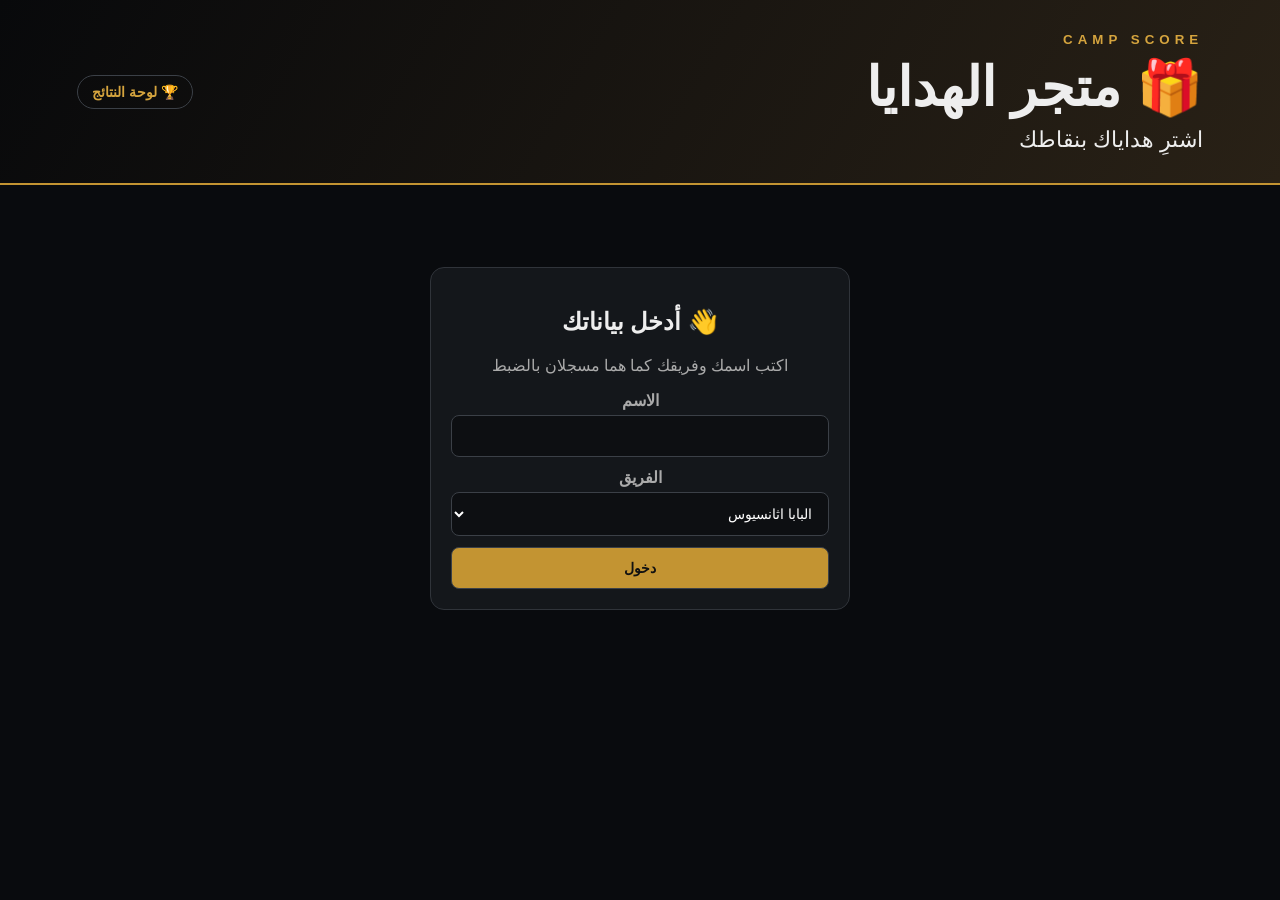
<file: store.html>
<!doctype html>
<html lang="ar" dir="rtl">
<head>
  <meta charset="utf-8">
  <meta name="viewport" content="width=device-width, initial-scale=1">
  <title>🎁 متجر الهدايا — CampScore</title>
  <link rel="stylesheet" href="style.css">
</head>
<body>
  <header>
    <div>
      <small>CAMP SCORE</small>
      <h1>🎁 متجر الهدايا</h1>
      <p>اشترِ هداياك بنقاطك</p>
    </div>
    <a class="headerLink" href="index.html">🏆 لوحة النتائج</a>
  </header>

  <main>

    <!-- LOGIN -->
    <section id="loginScreen" class="card loginCard">
      <h2>👋 أدخل بياناتك</h2>
      <p class="hint">اكتب اسمك وفريقك كما هما مسجلان بالضبط</p>
      <form id="loginForm">
        <label>
          الاسم
          <input id="loginName" type="text" required>
        </label>
        <label>
          الفريق
          <select id="loginTeam" required></select>
        </label>
        <button class="primary" type="submit">دخول</button>
      </form>
      <div id="loginMsg" class="hint"></div>
    </section>

    <!-- STORE -->
    <section id="storeScreen" class="hidden">

      <section class="card">
        <div class="balanceBar">
          <span class="who" id="whoText"></span>
          <span class="points"><span id="balanceValue">0</span> نقطة</span>
        </div>
        <button type="button" id="logoutBtn" style="margin-top:14px;">تسجيل خروج</button>
      </section>

      <section class="card">
        <h2>🎁 الهدايا المتاحة</h2>
        <div id="giftGrid" class="giftGrid"></div>
      </section>

      <section class="card">
        <h2>🛒 سلتك</h2>
        <div id="cartRows"></div>
        <div class="cartTotal">
          <span>الإجمالي</span>
          <span id="cartTotal">0</span>
        </div>
        <button class="primary" type="button" id="checkoutBtn" style="width:100%; margin-top:10px;">
          تأكيد الطلب (لا يمكن التراجع بعده)
        </button>
        <div id="checkoutMsg" class="hint"></div>
      </section>

      <section class="card">
        <h2>📜 طلباتي السابقة</h2>
        <div id="historyRows"></div>
      </section>

    </section>

  </main>

  <script src="config.js"></script>
  <script>
    const TEAMS_FALLBACK = [
      "البابا اثانسيوس",
      "البابا ديسقورس",
      "البابا بطرس الجولي",
      "البابا ديمتريوس الكرام"
    ];

    let member = null;   // { name, team }
    let balance = 0;
    let history = [];
    let gifts = [];
    let cart = [];        // array of gift objects

    async function api(action, data = {}) {
      const response = await fetch(APP_CONFIG.API_URL, {
        method: "POST",
        headers: { "Content-Type": "text/plain;charset=utf-8" },
        body: JSON.stringify({ action, ...data })
      });

      if (!response.ok) throw new Error("Server returned HTTP " + response.status);

      const result = await response.json();
      if (!result.ok) throw new Error(result.error || "Unknown server error");

      return result;
    }

    function escapeHtml(value) {
      return String(value ?? "").replace(/[&<>"']/g, function (char) {
        return { "&": "&amp;", "<": "&lt;", ">": "&gt;", '"': "&quot;", "'": "&#039;" }[char];
      });
    }

    // Populate team dropdown. We don't have a public "list teams" endpoint,
    // so we ask dashboard() once (public data) to get live team names.
    async function loadTeamOptions() {
      const teamSelect = document.getElementById("loginTeam");
      let names = TEAMS_FALLBACK;
      try {
        const data = await api("dashboard");
        if (data.teams && data.teams.length) {
          names = data.teams.map(function (t) { return t.name; });
        }
      } catch (e) {
        // fall back silently
      }
      teamSelect.innerHTML = names.map(function (n) {
        return `<option value="${escapeHtml(n)}">${escapeHtml(n)}</option>`;
      }).join("");
    }

    document.getElementById("loginForm").addEventListener("submit", async function (event) {
      event.preventDefault();
      const msg = document.getElementById("loginMsg");
      const button = event.target.querySelector("button[type='submit']");

      button.disabled = true;
      msg.textContent = "جارِ التحقق…";

      try {
        const name = document.getElementById("loginName").value.trim();
        const team = document.getElementById("loginTeam").value;

        const res = await api("storeLogin", { name, team });

        member = { name: res.name, team: res.team };
        balance = res.balance;
        history = res.history;
        cart = [];

        await loadGifts();
        showStore();
      } catch (error) {
        msg.textContent = error.message;
      } finally {
        button.disabled = false;
      }
    });

    document.getElementById("logoutBtn").addEventListener("click", function () {
      member = null;
      balance = 0;
      history = [];
      gifts = [];
      cart = [];
      document.getElementById("loginName").value = "";
      document.getElementById("loginMsg").textContent = "";
      document.getElementById("storeScreen").classList.add("hidden");
      document.getElementById("loginScreen").classList.remove("hidden");
    });

    function showStore() {
      document.getElementById("loginScreen").classList.add("hidden");
      document.getElementById("storeScreen").classList.remove("hidden");
      renderAll();
    }

    async function loadGifts() {
      const res = await api("getGifts");
      gifts = res.gifts;
    }

    function cartTotal() {
      return cart.reduce(function (sum, g) { return sum + g.price; }, 0);
    }

    function inCartCount(giftName) {
      return cart.filter(function (g) { return g.name === giftName; }).length;
    }

    function addToCart(giftId) {
      const gift = gifts.find(function (g) { return g.id === giftId; });
      if (!gift) return;

      const remainingBalance = balance - cartTotal();
      if (gift.price > remainingBalance) {
        alert("رصيدك لا يكفي لإضافة هذه الهدية.");
        return;
      }
      if (gift.remaining !== null && inCartCount(gift.name) >= gift.remaining) {
        alert("الكمية المتاحة من هذه الهدية غير كافية.");
        return;
      }

      cart.push(gift);
      renderAll();
    }

    function removeFromCart(index) {
      cart.splice(index, 1);
      renderAll();
    }

    document.getElementById("checkoutBtn").addEventListener("click", async function () {
      const msg = document.getElementById("checkoutMsg");
      const button = document.getElementById("checkoutBtn");

      if (!cart.length) {
        msg.textContent = "السلة فارغة.";
        return;
      }

      const confirmed = confirm("هل أنت متأكد من الطلب؟ لا يمكن التراجع أو التعديل بعد التأكيد.");
      if (!confirmed) return;

      button.disabled = true;
      msg.textContent = "جارِ إتمام الطلب…";

      try {
        const items = cart.map(function (g) { return g.name; });

        const res = await api("checkout", {
          name: member.name,
          team: member.team,
          items: items
        });

        balance = res.balance;
        history = res.history;
        cart = [];

        await loadGifts();
        renderAll();
        msg.textContent = "تم الطلب بنجاح ✓";
      } catch (error) {
        msg.textContent = error.message;
      } finally {
        button.disabled = false;
      }
    });

    function renderAll() {
      document.getElementById("whoText").textContent = member ? (member.name + " — " + member.team) : "";
      document.getElementById("balanceValue").textContent = balance - cartTotal();

      const remainingBalance = balance - cartTotal();

      const grid = document.getElementById("giftGrid");
      grid.innerHTML = gifts.map(function (gift) {
        const outOfStock = gift.remaining !== null && (gift.remaining - inCartCount(gift.name)) <= 0;
        const tooExpensive = gift.price > remainingBalance;
        const disabled = outOfStock || tooExpensive;

        const stockLabel = gift.remaining === null
          ? ""
          : `<div class="giftStock">المتبقي: ${gift.remaining - inCartCount(gift.name)}</div>`;

        const imgHtml = gift.image
          ? `<img class="giftImg" src="${escapeHtml(gift.image)}" alt="${escapeHtml(gift.name)}" onerror="this.style.display='none'; this.nextElementSibling.style.display='flex';">
             <div class="giftImg" style="display:none;">🎁</div>`
          : `<div class="giftImg">🎁</div>`;

        return `
          <div class="giftCard">
            ${imgHtml}
            <div class="giftName">${escapeHtml(gift.name)}</div>
            <div class="giftPrice">${gift.price} نقطة</div>
            ${stockLabel}
            <button type="button" ${disabled ? "disabled" : ""} onclick="addToCart(${gift.id})">
              ${outOfStock ? "غير متاح" : (tooExpensive ? "رصيد غير كافٍ" : "أضف للسلة")}
            </button>
          </div>
        `;
      }).join("");

      const cartRows = document.getElementById("cartRows");
      cartRows.innerHTML = cart.length ? cart.map(function (g, index) {
        return `
          <div class="cartRow">
            <span class="name">${escapeHtml(g.name)}</span>
            <span>${g.price} نقطة</span>
            <button class="remove" type="button" onclick="removeFromCart(${index})">✕</button>
          </div>
        `;
      }).join("") : `<p class="hint">السلة فارغة</p>`;

      document.getElementById("cartTotal").textContent = cartTotal();

      const historyRows = document.getElementById("historyRows");
      historyRows.innerHTML = history.length ? history.map(function (h) {
        return `
          <div class="historyRow">
            <span>${escapeHtml(h.time)} — ${escapeHtml(h.gift)}</span>
            <span>${h.price} نقطة</span>
          </div>
        `;
      }).join("") : `<p class="hint">لا توجد طلبات سابقة</p>`;
    }

    loadTeamOptions();
  </script>
</body>
</html>
</file>
<file: style.css>
* {
  box-sizing: border-box;
}

body {
  margin: 0;
  background: #090b0e;
  color: #eee;
  font-family: "Segoe UI", Tahoma, Arial, sans-serif;
}

header {
  padding: 30px 6%;
  display: flex;
  justify-content: space-between;
  align-items: center;
  background: linear-gradient(120deg, #08090b, #292116);
  border-bottom: 2px solid #c39432;
}

header small {
  color: #d5a43e;
  letter-spacing: 5px;
  font-weight: bold;
}

h1 {
  font-size: clamp(28px, 6vw, 54px);
  margin: 8px 0;
}

header p {
  font-size: 22px;
  margin: 0;
}

header span {
  border: 1px solid #555;
  padding: 9px 14px;
  border-radius: 20px;
  white-space: nowrap;
}

header span.live {
  border-color: #5da66b;
  color: #8bd39a;
}

header span.offline {
  border-color: #a65d5d;
  color: #e98b8b;
}

.tabs {
  display: flex;
  gap: 8px;
  padding: 14px 6% 0;
  flex-wrap: wrap;
  border-bottom: 1px solid #23262b;
}

.tabBtn {
  background: #14171b;
  color: #ccc;
  border: 1px solid #30343a;
  border-bottom: none;
  padding: 12px 18px;
  border-radius: 10px 10px 0 0;
  cursor: pointer;
  font-weight: bold;
  font-size: 15px;
}

.tabBtn.active {
  background: #1c2027;
  color: #e1b653;
  border-color: #c39432;
}

main {
  max-width: 1200px;
  margin: auto;
  padding: 22px 16px;
}

.tabPanel.hidden {
  display: none;
}

.hidden {
  display: none !important;
}

.card {
  background: #14171b;
  border: 1px solid #30343a;
  border-radius: 14px;
  padding: 20px;
  margin-bottom: 20px;
}

.head {
  display: flex;
  justify-content: space-between;
  align-items: center;
}

.lockCard {
  background: #14171b;
  border: 1px dashed #c39432;
  border-radius: 14px;
  padding: 30px;
  text-align: center;
  max-width: 420px;
  margin: 40px auto;
}

.lockInput {
  display: block;
  width: 100%;
  margin: 16px 0;
  padding: 12px;
  border-radius: 8px;
  border: 1px solid #3b4047;
  background: #0d0f12;
  color: #fff;
  text-align: center;
}

.lockMsg {
  color: #e98b8b;
  min-height: 18px;
  margin-top: 8px;
}

.rank {
  display: grid;
  grid-template-columns: 45px 1fr 220px 70px;
  gap: 12px;
  align-items: center;
  background: #0e1013;
  padding: 12px;
  margin: 8px 0;
  border-radius: 9px;
}

.rank.indiv {
  grid-template-columns: 35px 1fr 160px 60px;
}

.rank strong {
  display: flex;
  align-items: center;
  gap: 8px;
  flex-wrap: wrap;
}

.teamTag {
  font-size: 11px;
  font-weight: normal;
  color: #aaa;
  background: #1c2027;
  padding: 3px 8px;
  border-radius: 10px;
}

.bar {
  height: 12px;
  background: #292d33;
  border-radius: 20px;
  overflow: hidden;
}

.bar i {
  display: block;
  height: 100%;
  background: #c39432;
}

.rank em {
  font-size: 21px;
  color: #e1b653;
  font-style: normal;
  text-align: left;
}

.stats {
  display: grid;
  grid-template-columns: 1fr 1fr;
  gap: 10px;
}

.stats div {
  text-align: center;
  background: #0d0f12;
  padding: 16px;
  border-radius: 9px;
}

.stats b {
  display: block;
  font-size: 28px;
  color: #e1b653;
}

.stats span {
  font-size: 12px;
  color: #aaa;
}

form {
  display: grid;
  gap: 11px;
}

label {
  display: grid;
  gap: 5px;
  color: #aaa;
  font-weight: bold;
}

.fieldHint {
  font-weight: normal;
  font-size: 12px;
  color: #888;
}

select,
input,
button {
  padding: 12px;
  border-radius: 8px;
  border: 1px solid #3b4047;
  background: #0d0f12;
  color: #fff;
  font-family: inherit;
  font-size: 14px;
}

button {
  cursor: pointer;
}

button:disabled {
  opacity: 0.6;
  cursor: wait;
}

.primary {
  background: #c39432;
  color: #111;
  font-weight: bold;
}

.hint {
  color: #aaa;
}

#msg,
#hifzMsg {
  color: #e1b653;
  margin-top: 10px;
  min-height: 20px;
}

.table {
  overflow: auto;
}

table {
  width: 100%;
  border-collapse: collapse;
}

th,
td {
  text-align: right;
  padding: 10px;
  border-bottom: 1px solid #2b2f34;
}

th {
  color: #d5a43e;
}

td.neg {
  color: #e98b8b;
}

@media (max-width: 800px) {
  header {
    display: block;
  }

  header span {
    display: inline-block;
    margin-top: 15px;
  }

  .rank {
    grid-template-columns: 32px 1fr 100px 55px;
  }

  .rank.indiv {
    grid-template-columns: 28px 1fr 80px 45px;
  }
}

/* ---------- Gift Store ---------- */

.headerLink {
  color: #d5a43e;
  text-decoration: none;
  font-weight: bold;
  font-size: 14px;
  border: 1px solid #3b4047;
  padding: 8px 14px;
  border-radius: 20px;
}

.headerLink:hover {
  border-color: #c39432;
}

.loginCard {
  max-width: 420px;
  margin: 60px auto;
  text-align: center;
}

.loginCard form {
  margin-top: 16px;
}

.balanceBar {
  display: flex;
  justify-content: space-between;
  align-items: center;
  flex-wrap: wrap;
  gap: 10px;
}

.balanceBar .who {
  font-size: 15px;
  color: #ccc;
}

.balanceBar .points {
  font-size: 30px;
  color: #e1b653;
  font-weight: bold;
}

.giftGrid {
  display: grid;
  grid-template-columns: repeat(auto-fill, minmax(180px, 1fr));
  gap: 16px;
}

.giftCard {
  background: #0e1013;
  border: 1px solid #262a30;
  border-radius: 12px;
  padding: 12px;
  display: flex;
  flex-direction: column;
  gap: 8px;
}

.giftImg {
  width: 100%;
  aspect-ratio: 1 / 1;
  object-fit: cover;
  border-radius: 8px;
  background: #1c2027;
  display: flex;
  align-items: center;
  justify-content: center;
  font-size: 36px;
}

.giftName {
  font-weight: bold;
  font-size: 14px;
}

.giftPrice {
  color: #e1b653;
  font-size: 15px;
  font-weight: bold;
}

.giftStock {
  font-size: 11px;
  color: #888;
}

.giftCard button {
  margin-top: auto;
  width: 100%;
}

.cartRow {
  display: flex;
  justify-content: space-between;
  align-items: center;
  background: #0e1013;
  padding: 10px 12px;
  border-radius: 8px;
  margin-bottom: 8px;
  gap: 10px;
}

.cartRow .name {
  flex: 1;
}

.cartRow .remove {
  background: transparent;
  border: none;
  color: #e98b8b;
  font-size: 18px;
  cursor: pointer;
  padding: 2px 8px;
}

.cartTotal {
  display: flex;
  justify-content: space-between;
  font-weight: bold;
  color: #e1b653;
  padding: 10px 0;
  border-top: 1px solid #262a30;
  margin-top: 6px;
}

.historyRow {
  display: flex;
  justify-content: space-between;
  padding: 8px 0;
  border-bottom: 1px solid #262a30;
  font-size: 14px;
}

.historyRow:last-child {
  border-bottom: none;
}
</file>
